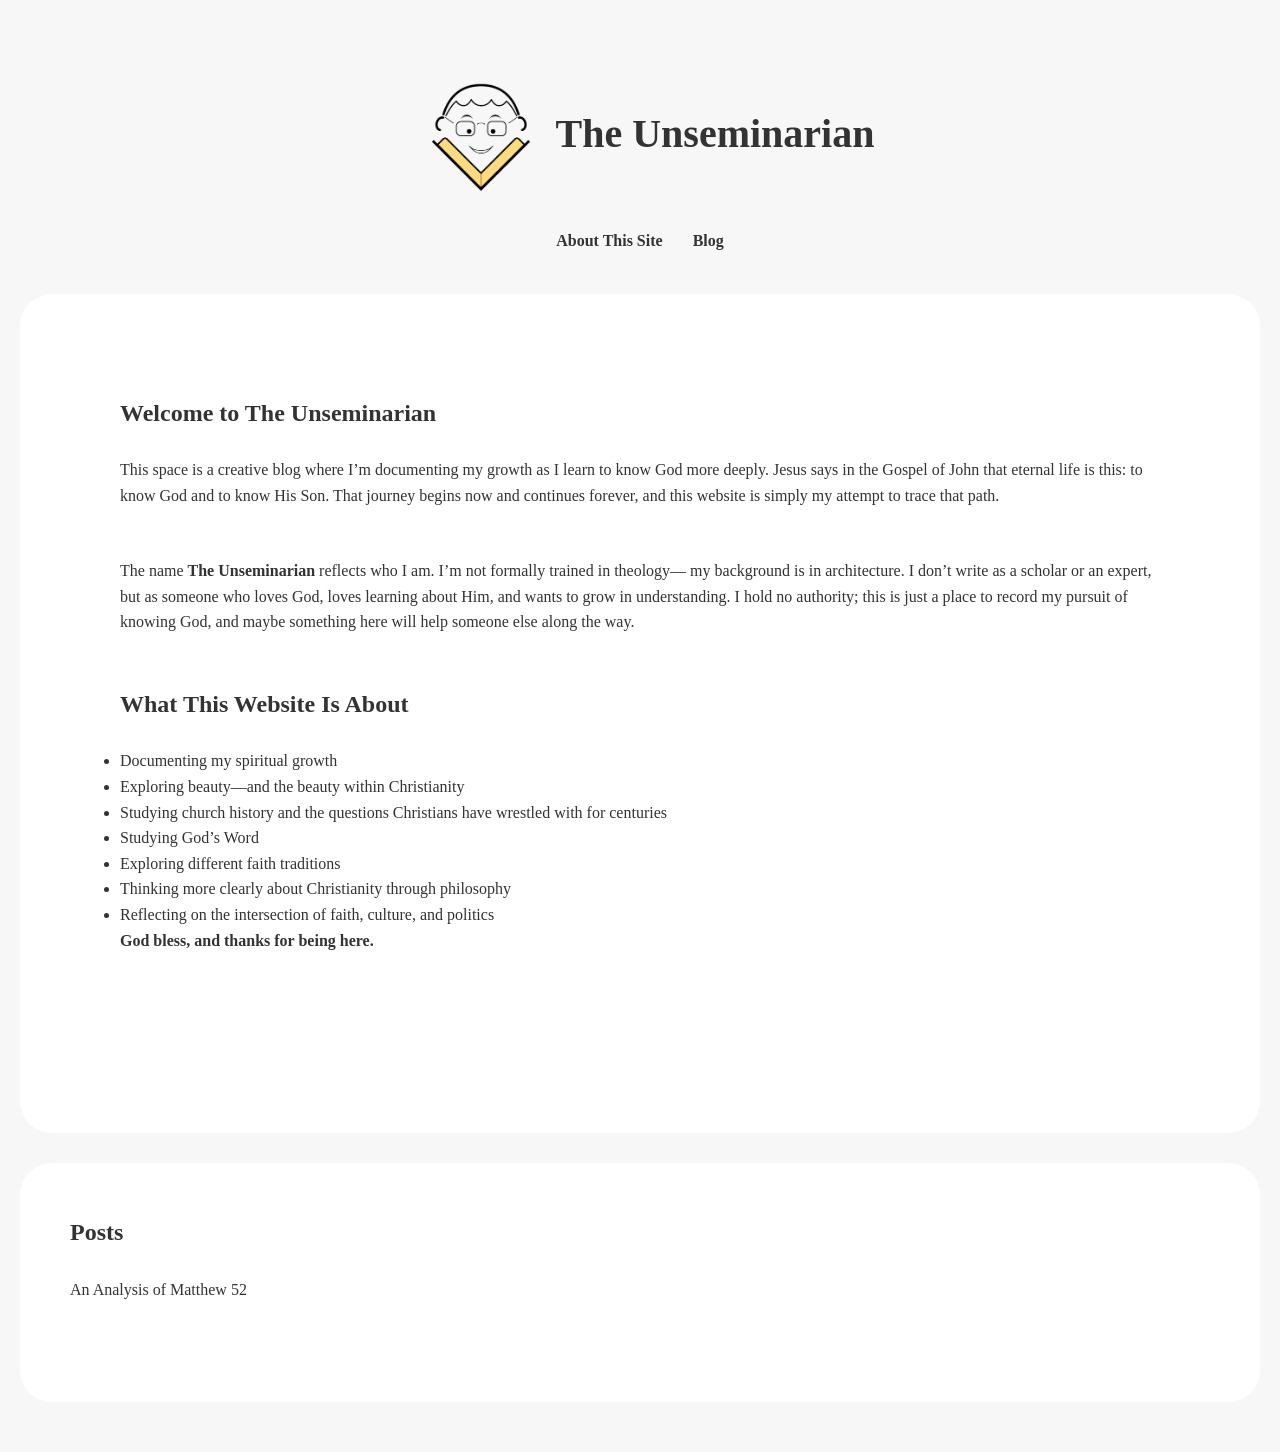
<file: index.html>
<!DOCTYPE html>
<html>
  <head>
    <title>the UNseminarian</title>
    <link rel="stylesheet" href="style.css">
  </head>

  <body>
    <header>
      <img src="Unseminarian Logo 2.png" alt="The Unseminarian Logo" class="site-logo">
      <h1>The <span class="unseminarian-word">Unseminarian</span></h1>
    </header>
  </body>

  <nav>
    <ul>
      <li><a href="index.html">About This Site</a></li>
      <li><a href="blog.html">Blog</a></li>
    </ul>
  </nav>

  <main>
    <section class="intro">
      <section class="homepage-intro">
    <h2>Welcome to The Unseminarian</h2>

    <p>
        This space is a creative blog where I’m documenting my growth as I learn to know God more deeply.
        Jesus says in the Gospel of John that eternal life is this: to know God and to know His Son.
        That journey begins now and continues forever, and this website is simply my attempt to trace that path.
    </p>

    <p>
        The name <strong>The Unseminarian</strong> reflects who I am. I’m not formally trained in theology—
        my background is in architecture. I don’t write as a scholar or an expert, but as someone who loves God,
        loves learning about Him, and wants to grow in understanding. I hold no authority; this is just a place
        to record my pursuit of knowing God, and maybe something here will help someone else along the way.
    </p>

    <h2>What This Website Is About</h2>
    <ul>
        <li>Documenting my spiritual growth</li>
        <li>Exploring beauty—and the beauty within Christianity</li>
        <li>Studying church history and the questions Christians have wrestled with for centuries</li>
        <li>Studying God’s Word</li>
        <li>Exploring different faith traditions</li>
        <li>Thinking more clearly about Christianity through philosophy</li>
        <li>Reflecting on the intersection of faith, culture, and politics</li>
    </ul>

    <p><strong>God bless, and thanks for being here.</strong></p>
</section>
    </section>

    <section class="projects">
      <h2>Posts</h2>
      <p>An Analysis of Matthew 52</p>
    </section>
  </main>
</html>
</file>
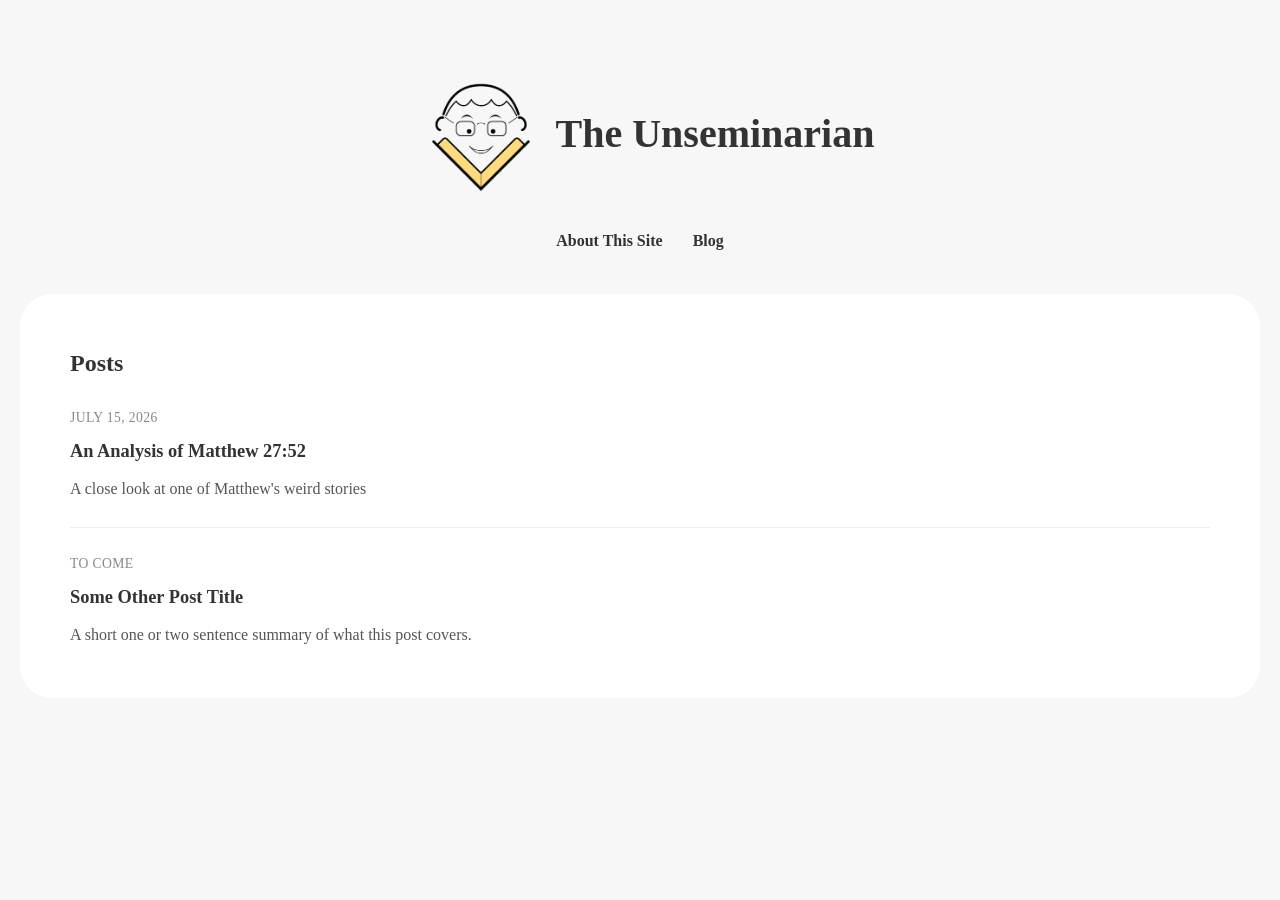
<file: blog.html>
<!DOCTYPE html>
<html>
  <head>
    <title>the UNseminarian</title>
    <link rel="stylesheet" href="style.css">
  </head>

  <body>
    <header>
      <img src="Unseminarian Logo 2.png" alt="The Unseminarian Logo" class="site-logo">
      <h1>The Unseminarian</h1>
    </header>
      
    
    <nav>
      <ul>
        <li><a href="index.html">About This Site</a></li>
        <li><a href="blog.html">Blog</a></li>
      </ul>
    </nav>
  
     <main>
      <section class="blog-list">
        <h2>Posts</h2>
    
        <ul class="post-list">
          <li class="post-item">
            <span class="post-date">July 15, 2026</span>
            <h3 class="post-title"><a href="posts/an-analysis-of-matthew-27-52.html">An Analysis of Matthew 27:52</a></h3>
            <p class="post-excerpt">A close look at one of Matthew's weird stories</p>
          </li>
    
          <li class="post-item">
            <span class="post-date">To come</span>
            <h3 class="post-title"><a href="posts/some-other-post.html">Some Other Post Title</a></h3>
            <p class="post-excerpt">A short one or two sentence summary of what this post covers.</p>
          </li>
        </ul>
      </section>
    </main>
  </body>
</html>
</file>
<file: style.css>
* {
  margin: 0;
  padding: 0;
  box-sizing: border-box;
}

body {
  font-family: 'Lora', Georgia, serif;
  background-color: #f7f7f7;
  color: #333;
  line-height: 1.6;
  padding: 20px;
}

header {
  display: flex;
  align-items: center;
  justify-content: center;
  gap: 0px;
  padding-top: 40px;
  padding-bottom: 20px;
}

header h1 {
  font-family: 'Spectral', Georgia, serif;
  font-size: 2.5rem;
  font-weight: 600;
  margin-bottom: 0;
}

header img {
  width: 150px;
  height: auto;
}

nav {
  position: relative;
  margin-bottom: 40px;
}

nav ul {
  display: flex;
  justify-content: center;
  list-style: none;
}

nav ul li {
  margin: 0 15px;
}

nav a {
  text-decoration: none;
  color: #333;
  font-weight: bold;
}

nav a:hover {
  color: #ffda7f;
}

.nav-toggle {
  display: none;
  background: none;
  border: none;
  cursor: pointer;
  margin: 0 auto 20px;
}

.nav-toggle span,
.nav-toggle::before,
.nav-toggle::after {
  content: "";
  display: block;
  width: 24px;
  height: 2px;
  background: #333;
  margin: 5px auto;
  transition: transform 0.2s ease;
}

main {
  max-width: 1250px;
  margin: 0 auto;
}

section {
  background: white;
  padding: 50px;
  margin-bottom: 30px;
  border-radius: 32px;
}

h2 {
  font-size: 1.5rem;
  font-family: 'Spectral', Georgia, serif;
  font-weight: 600;
  color: #333;
  padding-bottom: 25px;
}

p {
  padding-bottom: 50px;
}

/* Blog post list — extends style.css, matches its existing tokens:
   background #f7f7f7, white rounded cards, Lora/Spectral fonts, gold accent #ffda7f */

.post-list {
  list-style: none;
}

.post-item {
  padding: 25px 0;
  border-bottom: 1px solid #eee;
}

.post-item:first-child {
  padding-top: 0;
}

.post-item:last-child {
  border-bottom: none;
  padding-bottom: 0;
}

.post-date {
  display: block;
  font-family: 'Lora', Georgia, serif;
  font-size: 0.85rem;
  color: #888;
  letter-spacing: 0.03em;
  text-transform: uppercase;
  margin-bottom: 8px;
}

.post-title {
  font-family: 'Spectral', Georgia, serif;
  font-size: 1.15rem;
  font-weight: 600;
  margin-bottom: 10px;
}

.post-title a {
  text-decoration: none;
  color: #333;
  transition: color 0.2s ease;
}

.post-title a:hover {
  color: #d9a441; /* deeper gold for readable link contrast on white */
}

.post-excerpt {
  padding-bottom: 0;
  color: #555;
  font-size: 1rem;
}
</file>
